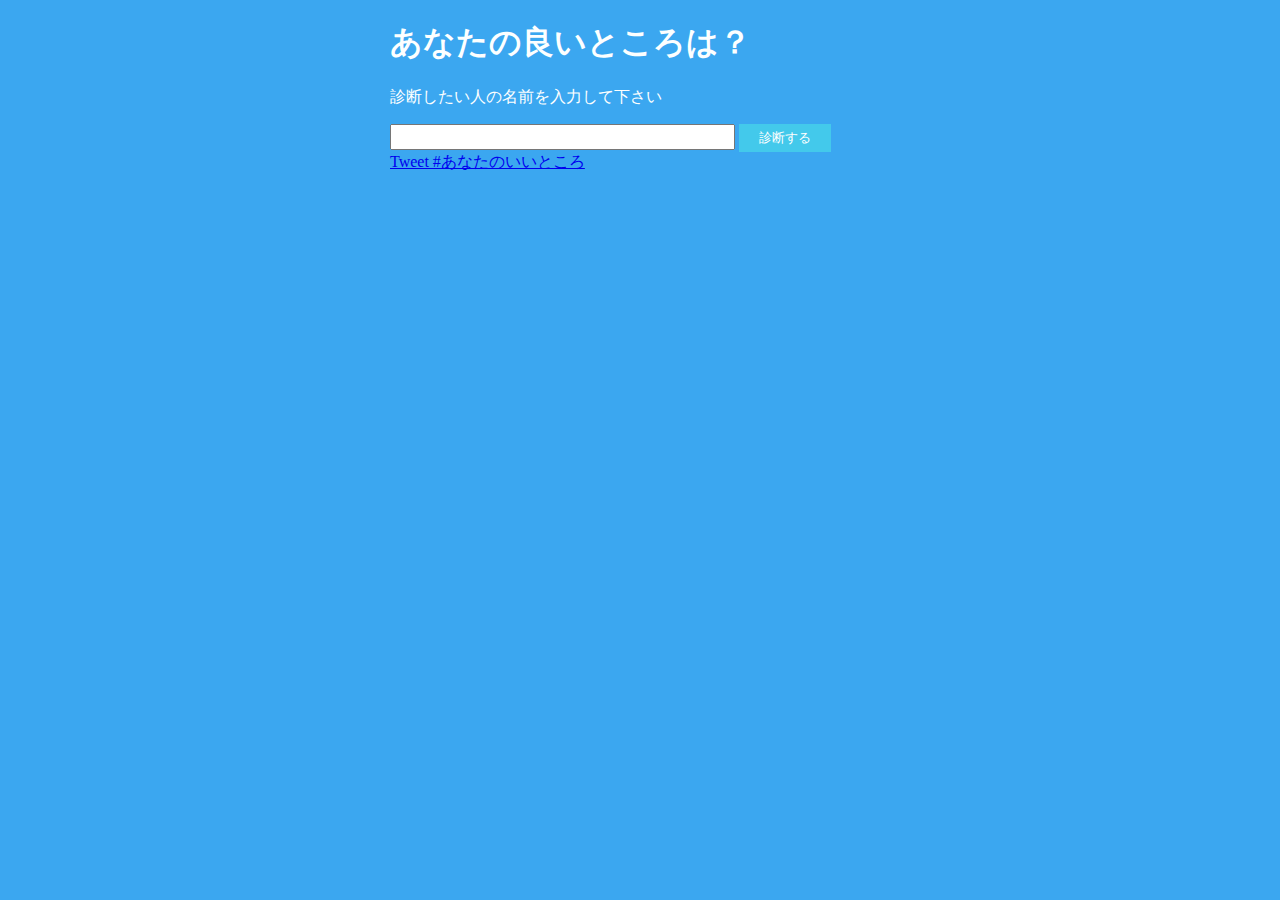
<file: index.html>
<!DOCTYPE html>
<html lang="ja">
<head>
    <meta charset="UTF-8">
    <meta name="viewport" content="width=device-width, initial-scale=1.0">
    <meta http-equiv="X-UA-Compatible" content="ie=edge">
    <link rel="stylesheet" href="assessment.css">
    <title>あなたの良いところ診断</title>
</head>
<body>
    <h1>あなたの良いところは？</h1>
    <p>診断したい人の名前を入力して下さい</p>
    <input type="text" id="user-name" size="40" maxlength="20">
    <button id="assessment">診断する</button>
    <div id = "result-area"></div>
    <div id = "tweet-area">
        <a href="https://twitter.com/intent/tweet?button_hashtag=%E3%81%82%E3%81%AA%E3%81%9F%E3%81%AE%E3%81%84%E3%81%84%E3%81%A8%E3%81%93%E3%82%8D&" class="twitter-hashtag-button" data-show-count="false">Tweet #あなたのいいところ</a><script async src="https://platform.twitter.com/widgets.js" charset="utf-8"></script></div>
    <script src="assessment.js"></script>
</body>

<script src="assessment.js"></script> <! -- HTMLが読み込まれていない？？　この行を追加したら解消した。　-->
</html>
</file>
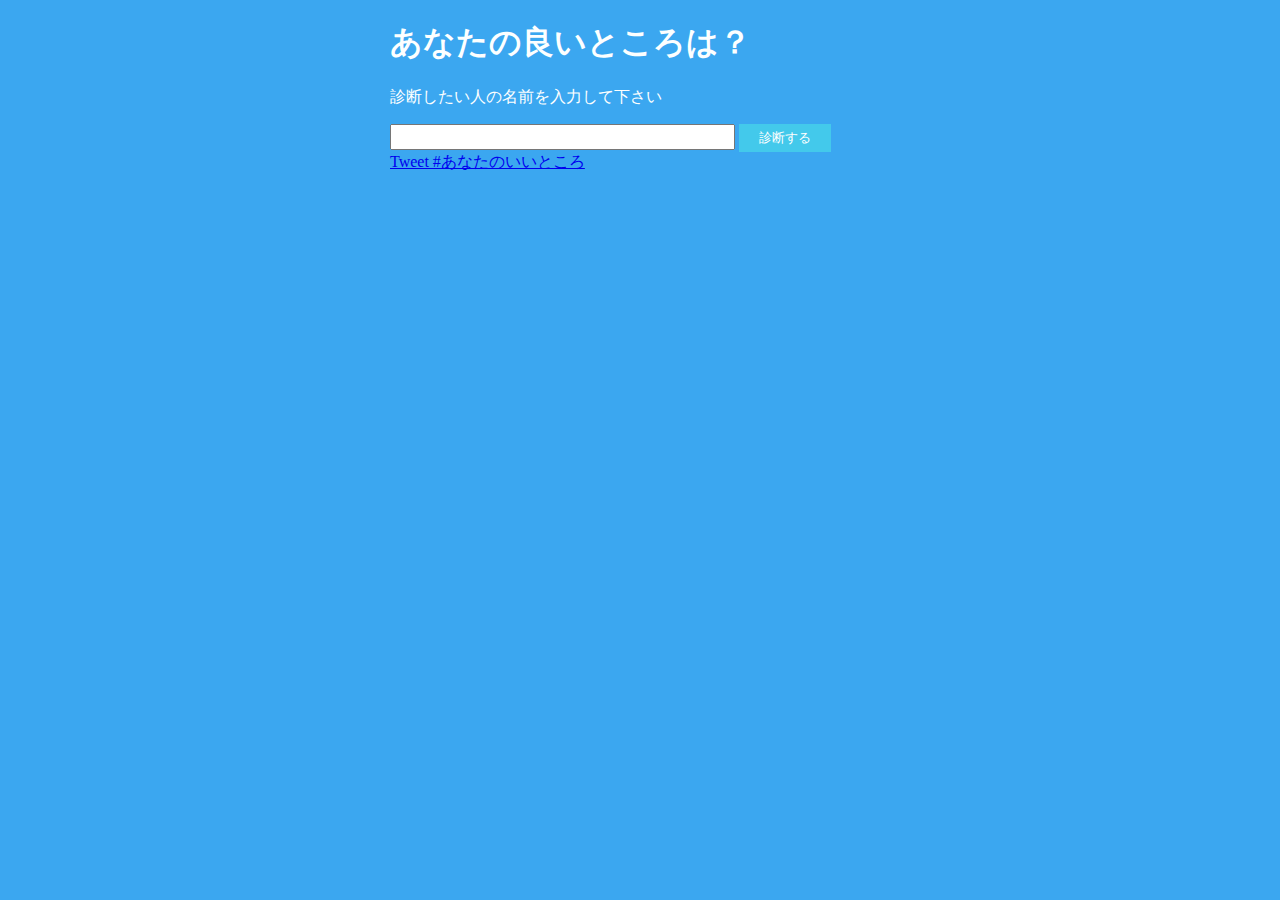
<file: assessment.html>
<!DOCTYPE html>
<html lang="ja">
<head>
    <meta charset="UTF-8">
    <meta name="viewport" content="width=device-width, initial-scale=1.0">
    <meta http-equiv="X-UA-Compatible" content="ie=edge">
    <link rel="stylesheet" href="assessment.css">
    <title>あなたの良いところ診断</title>
</head>
<body>
    <h1>あなたの良いところは？</h1>
    <p>診断したい人の名前を入力して下さい</p>
    <input type="text" id="user-name" size="40" maxlength="20">
    <button id="assessment">診断する</button>
    <div id = "result-area"></div>
    <div id = "tweet-area">
        <a href="https://twitter.com/intent/tweet?button_hashtag=%E3%81%82%E3%81%AA%E3%81%9F%E3%81%AE%E3%81%84%E3%81%84%E3%81%A8%E3%81%93%E3%82%8D&" class="twitter-hashtag-button" data-show-count="false">Tweet #あなたのいいところ</a><script async src="https://platform.twitter.com/widgets.js" charset="utf-8"></script></div>
    <script src="assessment.js"></script>
</body>

<script src="assessment.js"></script> <! -- HTMLが読み込まれていない？？　この行を追加したら解消した。　-->
</html>
</file>
<file: assessment.css>
body{
    background-color: rgb(59, 167, 240);
    color: #FDFFFF;
    width: 500px;
    margin-right: auto;
    margin-left: auto;
}
button{
    padding: 5px 20px;
    background-color: rgb(67, 201, 235);
    border-color: #2E6DA4;
    border-style: none;
    color: #FDFFFF;
}
input{
    height: 20px;
}
</file>
